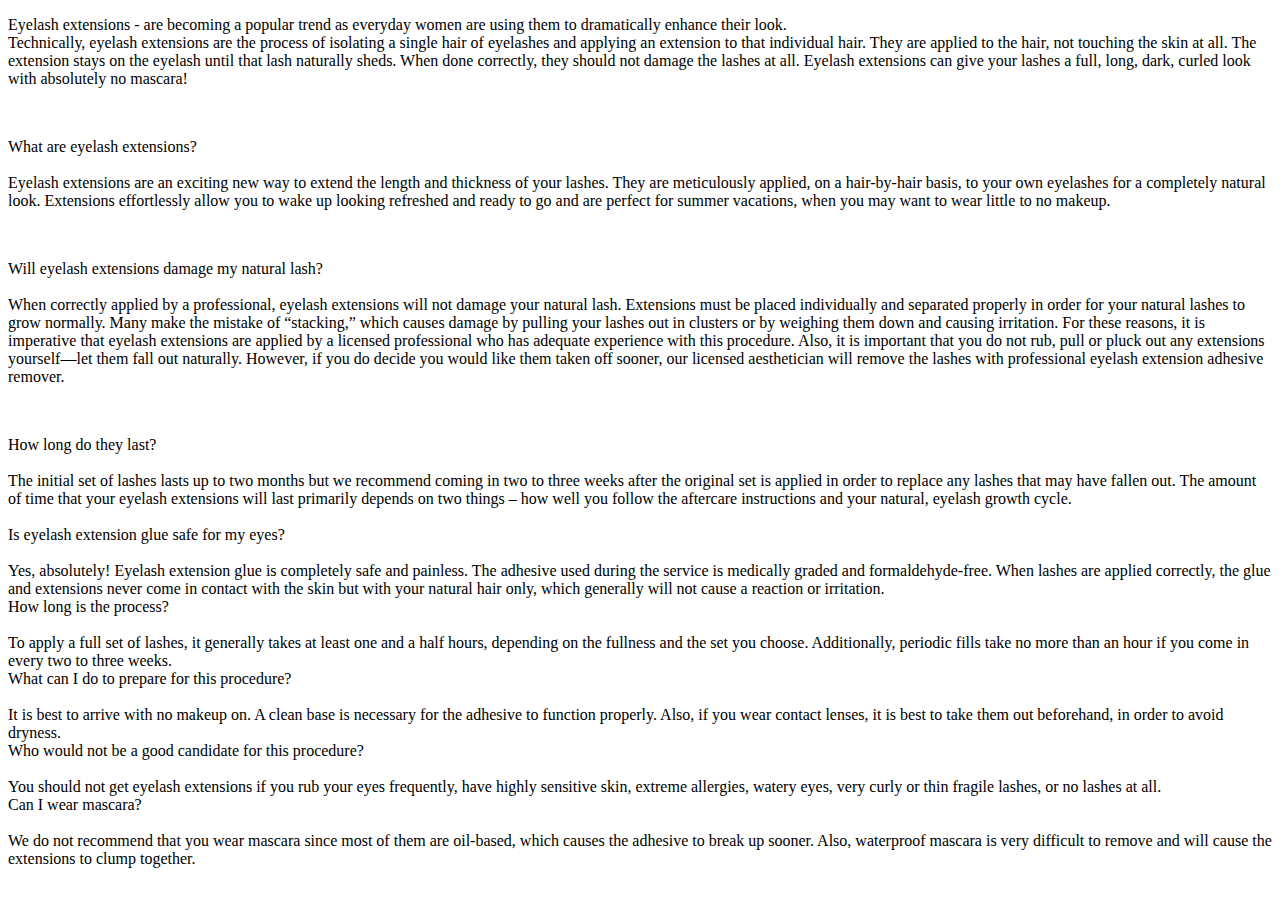
<file: LANDING PAGE/about.html>
<!DOCTYPE html>
<html lang="en">
<head>
    <meta charset="UTF-8">
    <title>Landing Page</title>
</head>
<body>
        <p>Eyelash extensions - are becoming a popular trend as everyday women are using them to dramatically enhance their look.<br>
        Technically, eyelash extensions are the process of isolating a single hair of eyelashes and applying an extension to that individual hair.  They are applied to the hair, not touching the skin at all.  The extension stays on the eyelash until that lash naturally sheds.  When done correctly, they should not damage the lashes at all.  Eyelash extensions can give your lashes a full, long, dark, curled look with absolutely no mascara!</p>
        <br><p>What are eyelash extensions?<br><br>
        Eyelash extensions are an exciting new way to extend the length and thickness of your lashes. They are meticulously applied, on a hair-by-hair basis, to your own eyelashes for a completely natural look. Extensions effortlessly allow you to wake up looking refreshed and ready to go and are perfect for summer vacations, when you may want to wear little to no makeup.</p>
        <br><p>Will eyelash extensions damage my natural lash?<br><br>
        When correctly applied by a professional, eyelash extensions will not damage your natural lash. Extensions must be placed individually and separated properly in order for your natural lashes to grow normally. Many make the mistake of “stacking,” which causes damage by pulling your lashes out in clusters or by weighing them down and causing irritation. For these reasons, it is imperative that eyelash extensions are applied by a licensed professional who has adequate experience with this procedure. Also, it is important that you do not rub, pull or pluck out any extensions yourself—let them fall out naturally. However, if you do decide you would like them taken off sooner, our licensed aesthetician will remove the lashes with professional eyelash extension adhesive remover.</p>
        <br><p>How long do they last?<br><br>
        The initial set of lashes lasts up to two months but we recommend coming in two to three weeks after the original set is applied in order to replace any lashes that may have fallen out. The amount of time that your eyelash extensions will last primarily depends on two things – how well you follow the aftercare instructions and your natural, eyelash growth cycle.<br><br>
        Is eyelash extension glue safe for my eyes?<br><br>
        Yes, absolutely! Eyelash extension glue is completely safe and painless. The adhesive used during the service is medically graded and formaldehyde-free. When lashes are applied correctly, the glue and extensions never come in contact with the skin but with your natural hair only, which generally will not cause a reaction or irritation.
        <br>How long is the process?<br><br>
        To apply a full set of lashes, it generally takes at least one and a half hours, depending on the fullness and the set you choose. Additionally, periodic fills take no more than an hour if you come in every two to three weeks.
       <br>What can I do to prepare for this procedure?<br><br>
       It is best to arrive with no makeup on. A clean base is necessary for the adhesive to function properly. Also, if you wear contact lenses, it is best to take them out beforehand, in order to avoid dryness.
       <br>Who would not be a good candidate for this procedure?<br><br>
       You should not get eyelash extensions if you rub your eyes frequently, have highly sensitive skin, extreme allergies, watery eyes, very curly or thin fragile lashes, or no lashes at all.
       <br>Can I wear mascara?<br><br>
       We do not recommend that you wear mascara since most of them are oil-based, which causes the adhesive to break up sooner. Also, waterproof mascara is very difficult to remove and will cause the extensions to clump together.
   
</body>
</html>
</file>
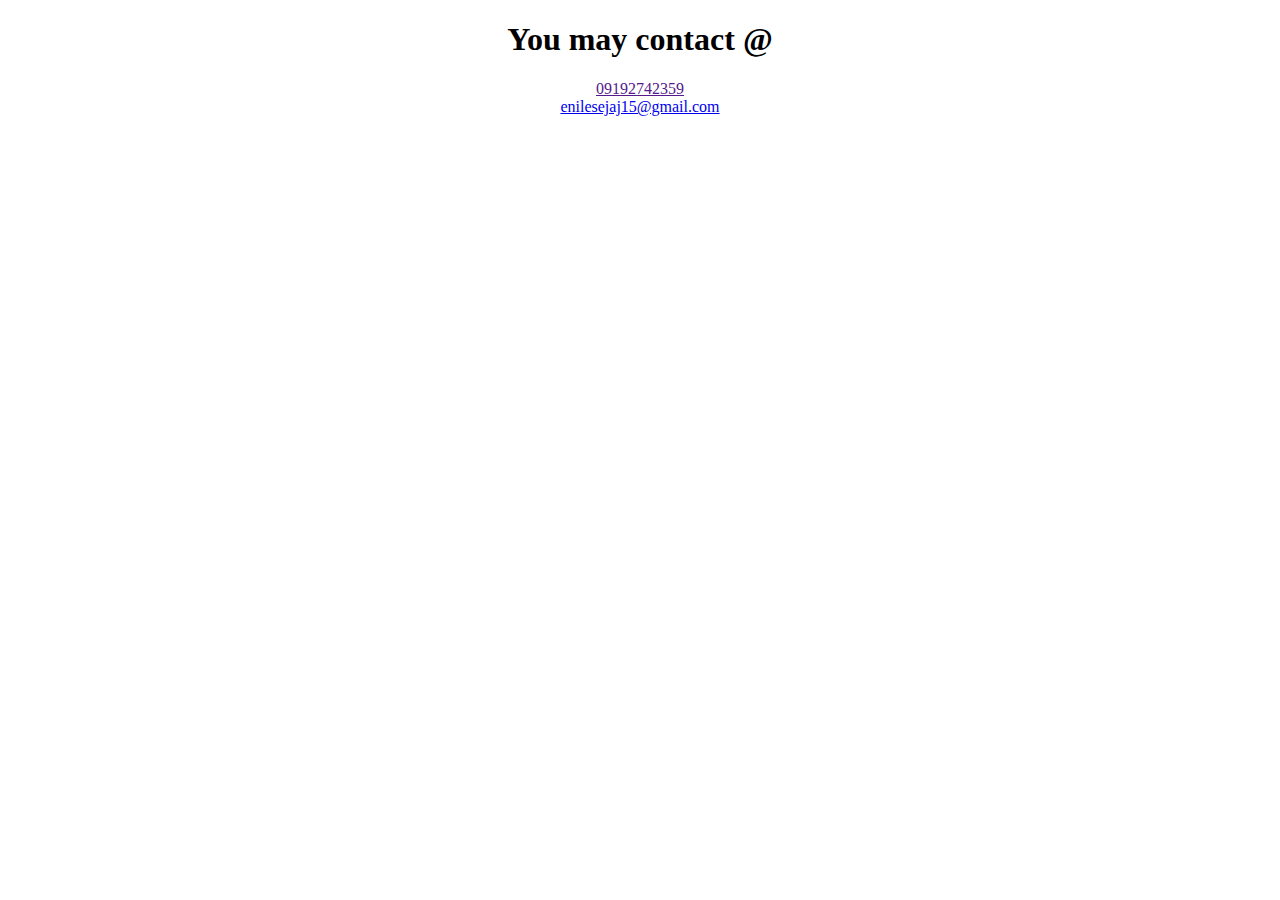
<file: LANDING PAGE/contact.html>
<!DOCTYPE html>
<html lang="en">
<head>
    <meta charset="UTF-8">
    <title>Landing Page</title>
</head>
<body>
    <center><h1>You may contact @</h1></center>
    <center><a href="">09192742359</a></center>
    <center><a href="Email add:">enilesejaj15@gmail.com</a></center>
</body>
</html>
</file>
